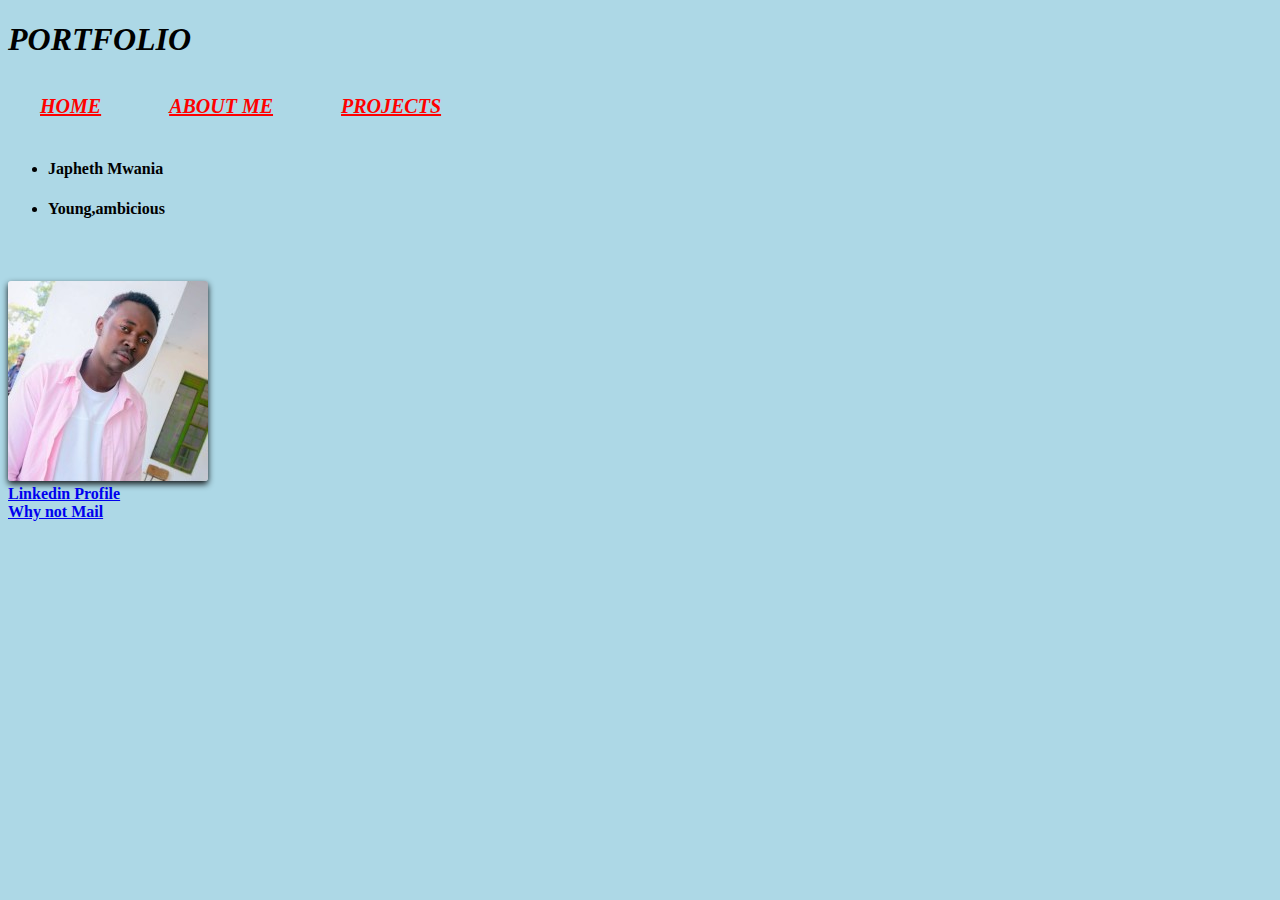
<file: index.html>
<!DOCTYPE html>
<html lang="en" dir="ltr">
  <head>
    <meta charset="utf-8">
    <title>HOME</title>
    <link href="css/styles.css" rel="stylesheet" type="text/css">
  </head>
  <body>
    <h1><i><b>PORTFOLIO<b></i></h1>


<a href="index.html"class="button">HOME</a>
<a href="about.html"class="button">ABOUT ME</a>
<a href="projects.html"class="button">PROJECTS</a>
<ul>
  <li><strong><b>Japheth Mwania</b></strong></li>
  <li><strong><b>Young,ambicious</b></strong></li>
</ul>
<div class="icons"></br>
  <i class="fa fa-at"></i></br>
  <img src="images/jeff.jpeg" alt="ME"></br>


  <a href="https://www.linkedin.com/in/japheth-mwania-0810b1191"><b>Linkedin Profile</b></a></br>

  <a href="mailto:japhethmwania99@gmail.com"><b>Why not Mail</b></a></br>
  </div>
  </body>
</html>
</file>
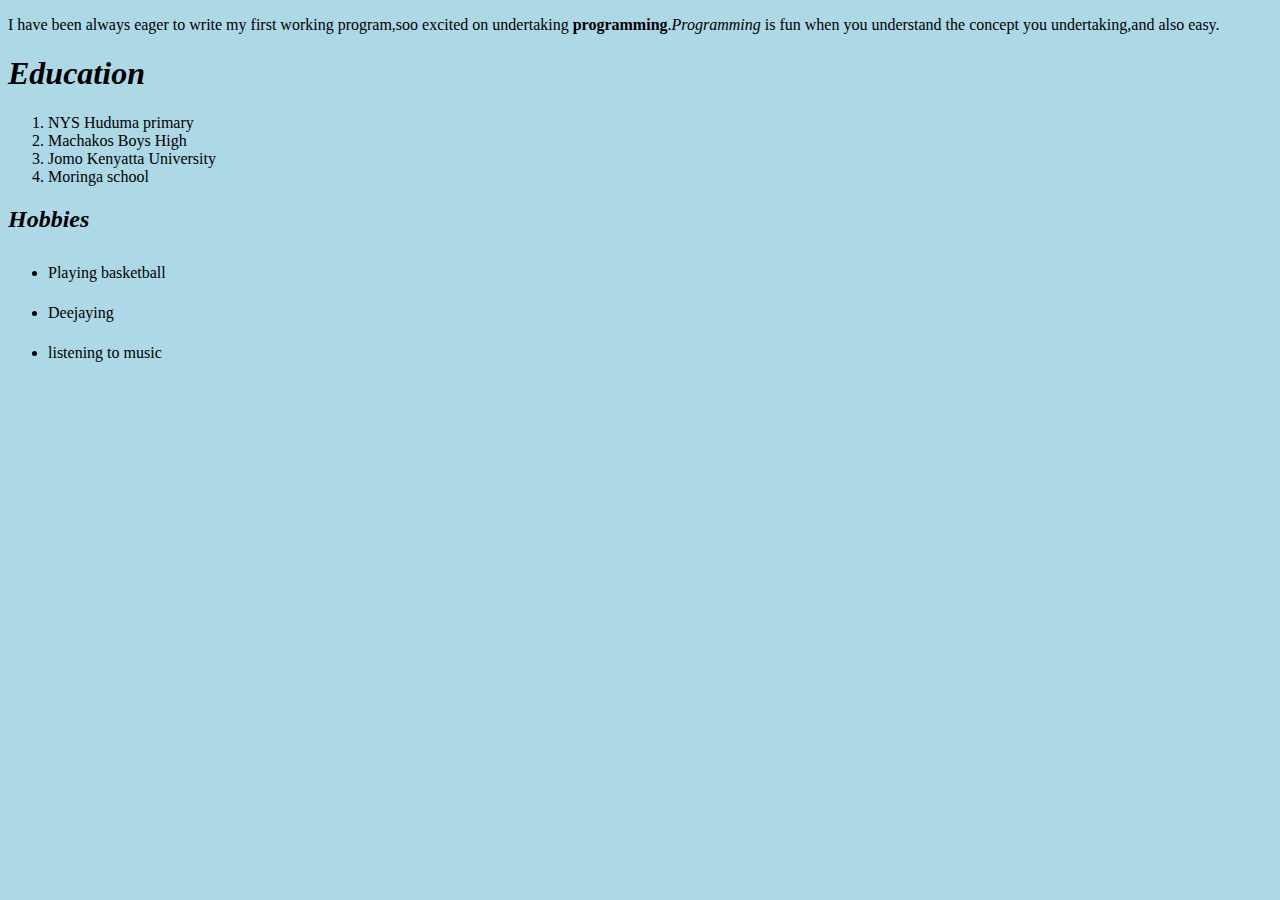
<file: about.html>
<!DOCTYPE html>
<html lang="en" dir="ltr">
  <head>
    <meta charset="utf-8">
    <title>ABOUT ME</title>
      <link href="css/styles.css" rel="stylesheet" type="text/css">
  </head>
  <body>
    <p>I have been always eager to write my first working program,soo excited on undertaking <strong>programming</strong>.<em>Programming</em> is fun when you understand the concept you undertaking,and also easy.</p>
  <h1><i>Education</i> </h1>
  <ol>
    <li>NYS Huduma primary</li>
    <li>Machakos Boys High</li>
    <li>Jomo Kenyatta University</li>
    <li>Moringa school</li>
    </ol>
    <h2><i>Hobbies</i></h2>
    <ul>
      <li>Playing basketball</li>
      <li>Deejaying</li>
      <li>listening to music</li>
    </ul>

  </body>
</html>
</file>
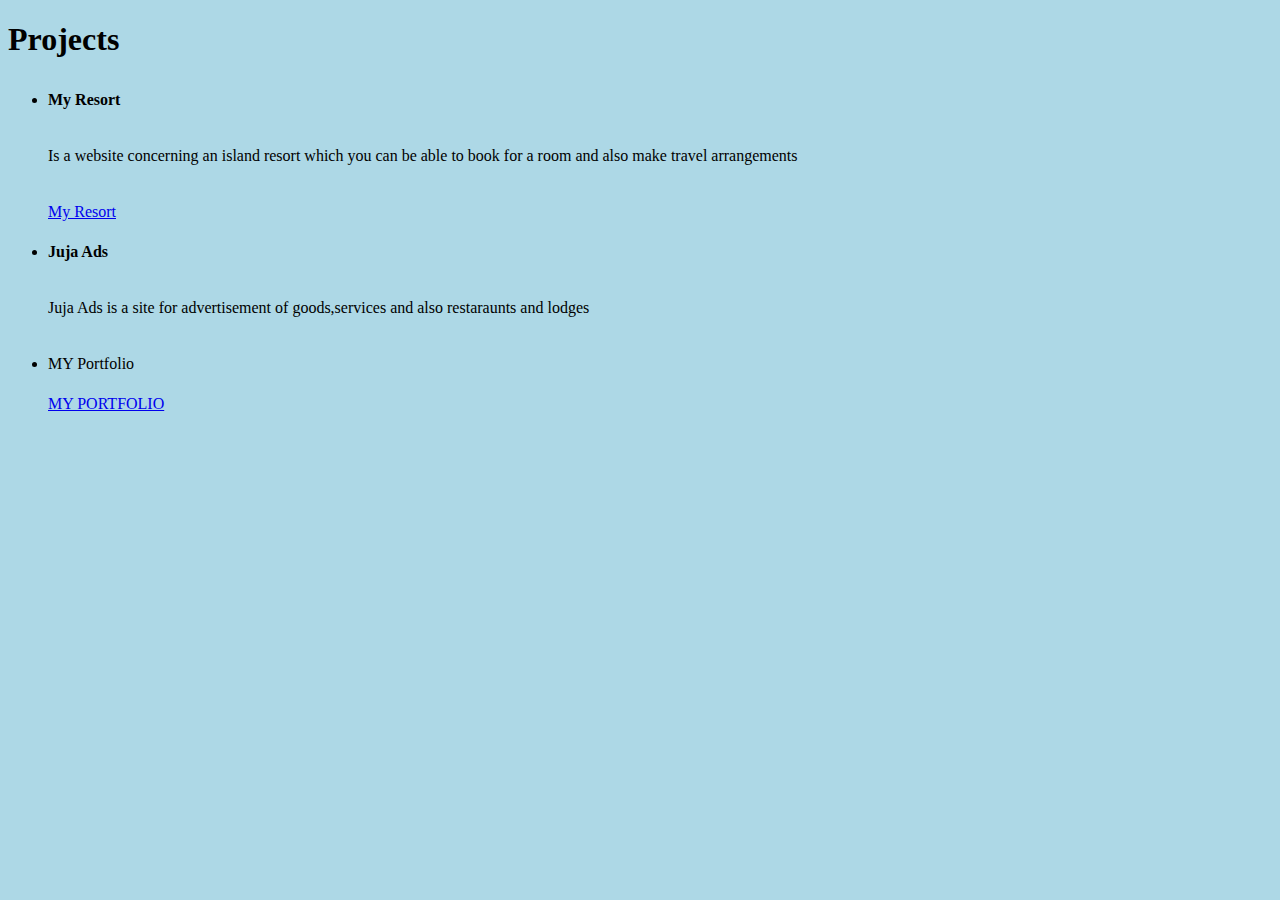
<file: projects.html>
<!DOCTYPE html>
<html lang="en" dir="ltr">
  <head>
    <meta charset="utf-8">
    <title>PROJECTS</title>
      <link href="css/styles.css" rel="stylesheet" type="text/css">
  </head>
  <body>
    <h1>Projects</h1>
    <ul>
      <li><b><strong>My Resort</b></strong></li>
      <p>Is a website concerning an island resort which you can be able to book for a room and also make travel arrangements</p>
      <a href="https://github.com/Jeffacy99/RESORT.git">My Resort</a>
<li><b><strong>Juja Ads</b></strong></li>
<p>Juja Ads is a site for advertisement of goods,services and also restaraunts and lodges</p>
<li>MY Portfolio</li>
<a href="https://jeffacy99.github.io/portfolio/">MY PORTFOLIO</a>
    </ul>
  </body>
</html>
</file>
<file: css/styles.css>
body{
  background-color: lightblue;
}
.button{
  color: red;
  font-style: italic;
  font-size: 12px
  text-align:center;
}
p {
  font-family: serif;
}
ul {
  line-height: 40px;
}
.btn{
  float:right;
  margin-right: 500px;
  margin-top: 10px;
}
.button{
  border-radius: 5px;
  color: red;
  padding: 15px 32px;
  text-align: center;
  text-decoration: underline;
  display: inline-block;
  font-size: 20px;
}
img
{
	position:inherit;
	max-width: 80%;
	top: 15%;
  bottom: 10%;
	left: 20%;
	border-radius: 3px;
	box-shadow: 0 3px 6px rgba(0,0,0,0.9);
}
</file>
